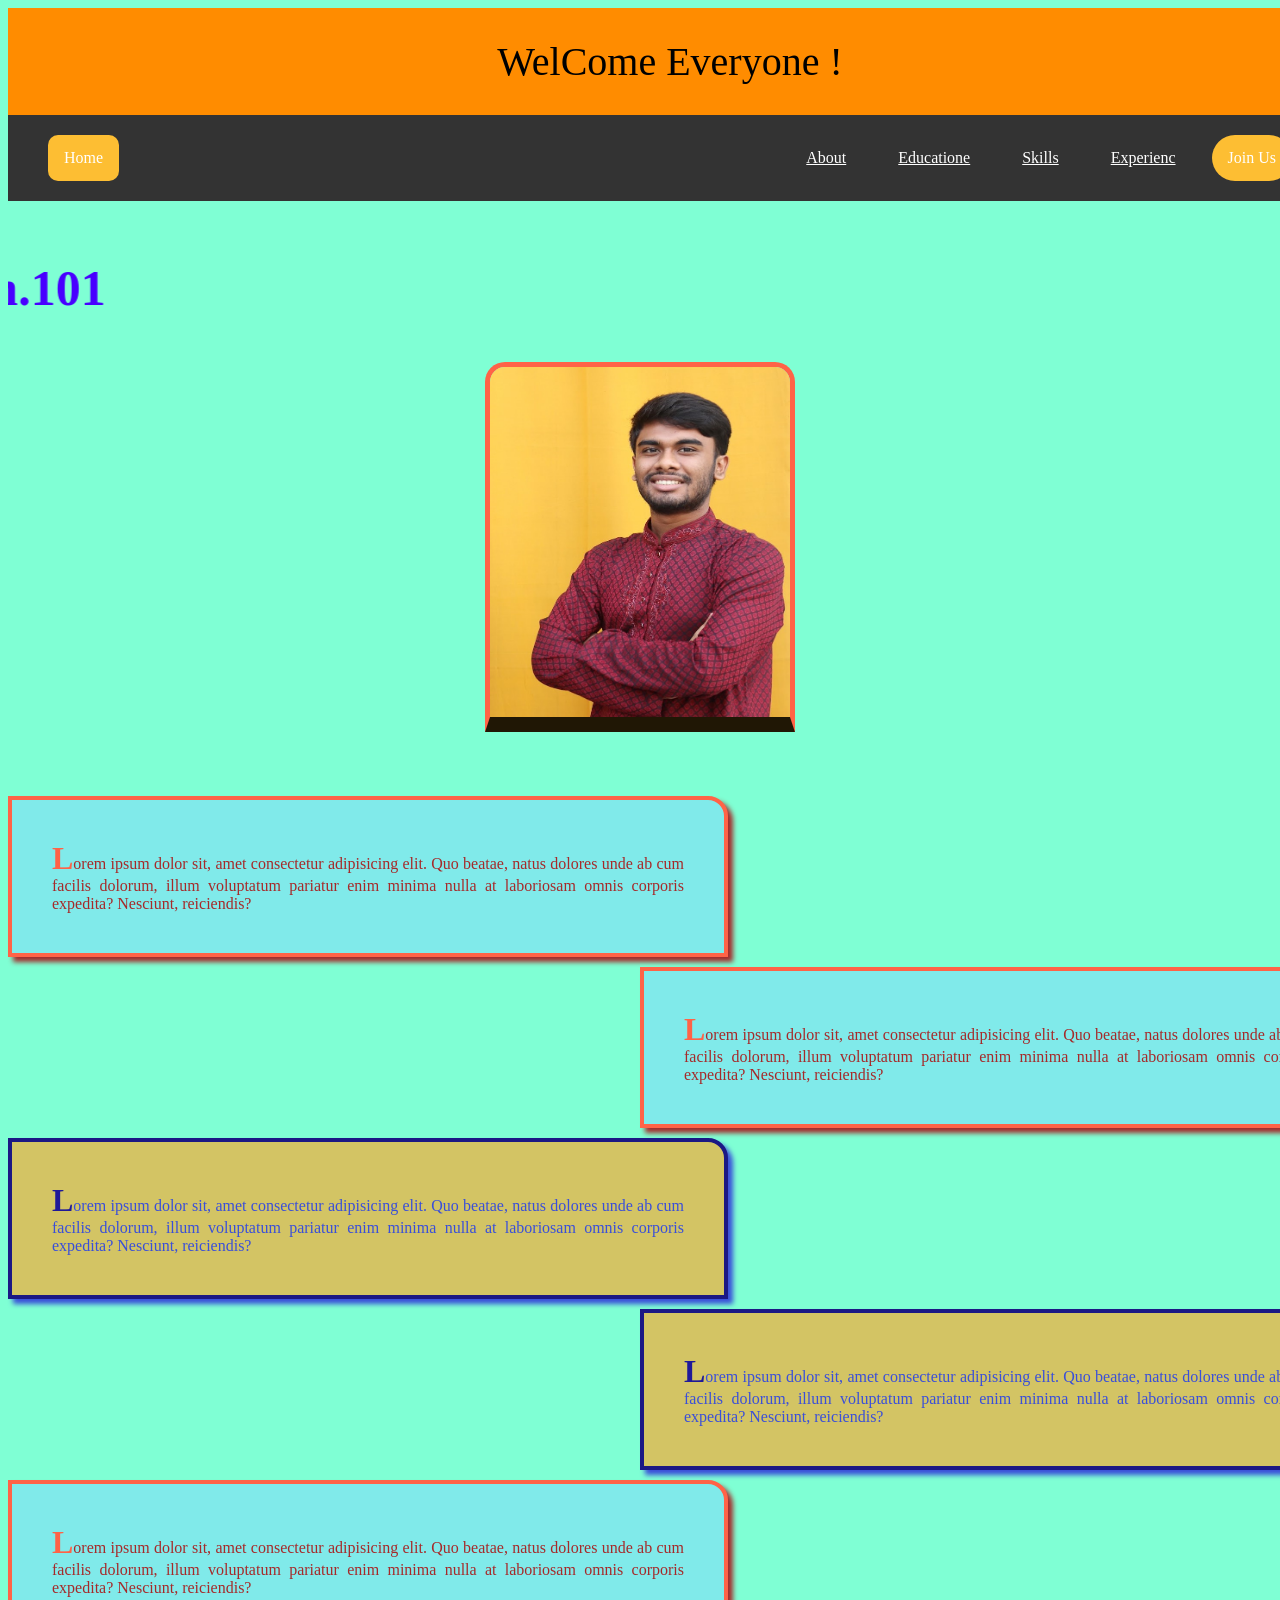
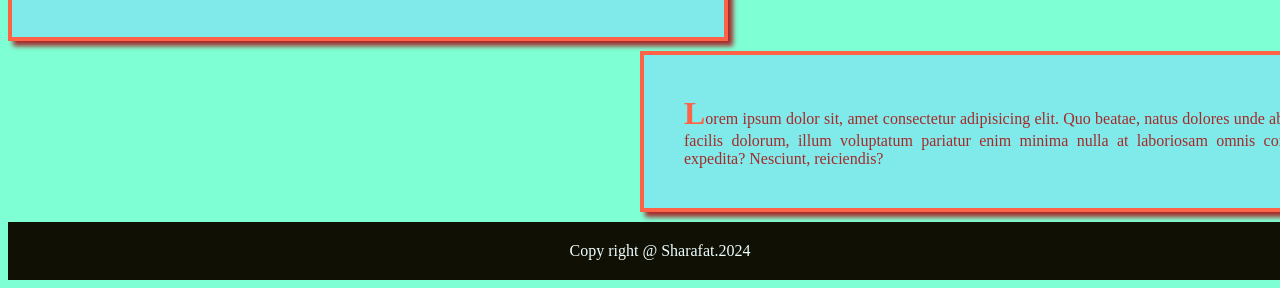
<file: index.html>
<!DOCTYPE html>
<html lang="en">
<head>
    <meta charset="UTF-8">
    <meta name="viewport" content="width=device-width, initial-scale=1.0">
    <title>CSS Style</title>
    <link rel="stylesheet" href="style.css">
</head>
<body>
    <header>WelCome Everyone  !</header>
    <ul>
        <li style="float: left;"><a class="active" href="#home">Home</a></li>
        <li><a class="active1"  href="#">Join Us</a></li>
        <li><a href="#">Experienc</a></li>
        <li><a href="#">Skills</a></li>
        <li><a href="#">Educatione</a></li>
        <li><a href="#">About</a></li>
      </ul>
    <marquee direction="right"><h2 style="color: rgb(72, 0, 255) ;font-size: 50px;text-align: center;display: inline-grid;">Sharafat Karim.101 </h2></marquee>

   <img src="image/sk.png" alt="Sharafat Karim">
   <br>
   <br><br>
   
    <div class="bold">
        <span id="l">L</span>orem ipsum dolor sit, amet consectetur adipisicing elit. Quo beatae, natus dolores unde ab cum facilis dolorum, illum voluptatum pariatur enim minima nulla at laboriosam omnis corporis expedita? Nesciunt, reiciendis?
    </div>
    <div class="bold al">
        <span id="l">L</span>orem ipsum dolor sit, amet consectetur adipisicing elit. Quo beatae, natus dolores unde ab cum facilis dolorum, illum voluptatum pariatur enim minima nulla at laboriosam omnis corporis expedita? Nesciunt, reiciendis?
    </div>
    <div class="hello">
        <span class="hi">L</span>orem ipsum dolor sit, amet consectetur adipisicing elit. Quo beatae, natus dolores unde ab cum facilis dolorum, illum voluptatum pariatur enim minima nulla at laboriosam omnis corporis expedita? Nesciunt, reiciendis?
    </div>
    <div class="hello al">
         <span class="hi">L</span>orem ipsum dolor sit, amet consectetur adipisicing elit. Quo beatae, natus dolores unde ab cum facilis dolorum, illum voluptatum pariatur enim minima nulla at laboriosam omnis corporis expedita? Nesciunt, reiciendis?
    </div>
    <div class="bold">
        <span id="l">L</span>orem ipsum dolor sit, amet consectetur adipisicing elit. Quo beatae, natus dolores unde ab cum facilis dolorum, illum voluptatum pariatur enim minima nulla at laboriosam omnis corporis expedita? Nesciunt, reiciendis?
    </div>
    <div class="bold al">
        <span id="l">L</span>orem ipsum dolor sit, amet consectetur adipisicing elit. Quo beatae, natus dolores unde ab cum facilis dolorum, illum voluptatum pariatur enim minima nulla at laboriosam omnis corporis expedita? Nesciunt, reiciendis?
    </div>
   

    <footer>Copy right @ Sharafat.2024</footer>


</body>
</html>
</file>
<file: style.css>
body{
    /* background-image: url(cover-5.png); */
    background-color: aquamarine;
    background-size:cover;
    background-position: center;

}

/* .header {
    background-color:#FDBE33 ;
    color: white;
    width: 100%;
    padding: 5px;
    text-align: center;
} */
/* Home menu */
.active {
  background-color: #FDBE33;
  text-decoration: unset;
  border-radius: 10px;
}
/* Join menu */
.active1 {
  background-color: #FDBE33;
  text-decoration: unset;
  border-radius: 30px;
}

header{
    padding: 30px;
    margin-top: 0;
    background-color: darkorange;
    text-align: center;
    font-size: 40px;
    width: 100%;
}
footer{
    padding: 20px;
    background-color: rgb(16, 16, 4);
    color: azure;
    text-align: center;
    width: 100%;
}
ul {
    list-style-type: none;
   margin-top: 0;
    padding: 20px;
    overflow:hidden;
    background-color: #333;
    top: 0;
    width: 100%;
    position: -webkit-sticky; /* Safari */
    position: sticky;
  }

  li {
    float: right;
    text-decoration: none;
  }

  li a {
    display: block;
    color: white;
    text-align: center;
    padding: 14px 16px;
    margin-left: 20px;
  }

  li a:hover:not(.active,.active1) {
    color: #FDBE33;
    text-decoration: unset;
  }

  li a:hover {
    text-decoration: unset;
    color: #2F4F4F;
  }
  li.dropdown {
    position: relative;
    display: inline-block;
  }

div{
    border-radius: 0px 20px 0px 0px;
    box-shadow: 5px 5px 5px ;
    text-align:justify;
}
.bold{
    color: brown;
    background-color: rgb(128, 234, 234);
    border: 4px solid tomato;
    margin: 10px 0px;
    padding: 40px;
    width: 50%;
    
}




.hello{
    color: rgb(58, 79, 217);
    background-color: rgb(211, 196, 100);
    border: 4px solid rgb(27, 24, 132);
    margin: 10px 0px;
    padding: 40px;
    width: 50%;
}
.al{
    margin-left: 50%;     
}
.hi{
    font-size: xx-large;
    font-weight: 800;
    color: rgb(31, 25, 153);
    background-color: rgb(211, 196, 100);
}
#l{
    font-size: xx-large;
    font-weight: 800;
    color: tomato;
    background-color: rgb(128, 234, 234);
}
img{
    width: 300px;
    height: 350px;
    border-radius: 20px 20px 0px 0px;
    border: 5px solid tomato;  
    border-bottom:15px solid #201705; 
    margin-left: auto;
    margin-right: auto;
    display: block;
    
}
</file>
